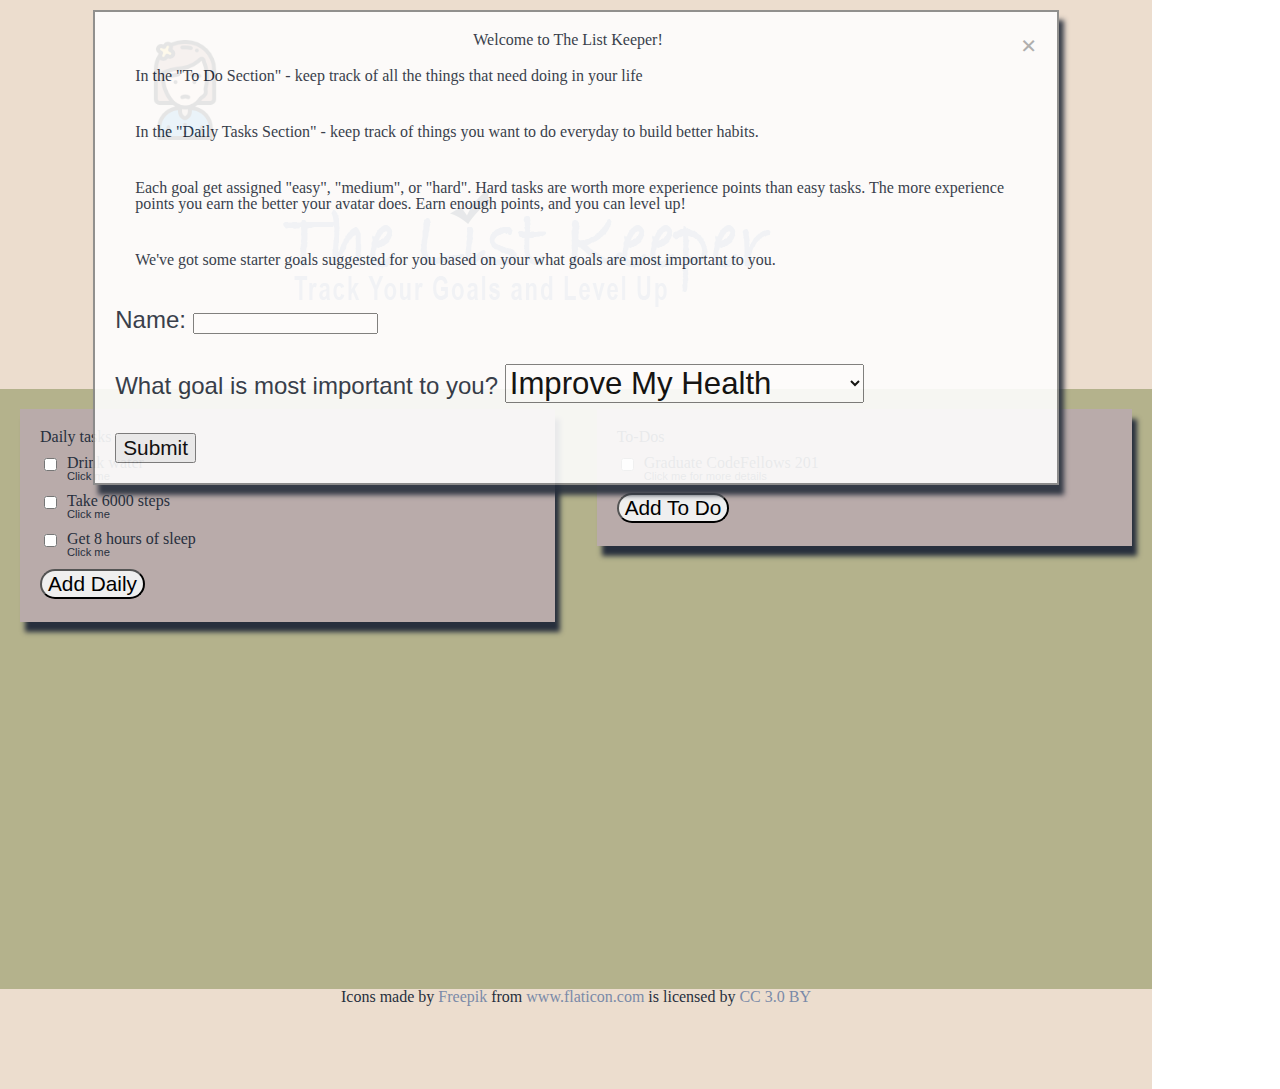
<file: index.html>
<!DOCTYPE html>
<html>
<head>
    <title>The List Keeper</title>
    <link rel="stylesheet" type="text/css" media="screen" href="css/fireworks.css"/>
    <link rel="stylesheet" type="text/css" media="screen" href="css/style.css"/>
    <link rel="stylesheet" type="text/css" media="screen" href="css/reset.css"/>
    <link href="https://fonts.googleapis.com/css?family=Nothing+You+Could+Do" rel="stylesheet">
</head>

<body>
    <header>
        <div id="fireSentence" class="junk">
            <!-- <button id="fireworksOnOff">Go You!</button> -->
        </div>
        <div id="avatarLogo">
            <div id="totalAvatar"> 
                <a href ="character.html">
                    <div id="avatar">
                        <img id = 'slideimg0' class = "forceShow" src="img/sick-girl.png" alt="">
                        <img id = 'slideimg1' class = "forceHide" src="img/farmer.png" alt="" >
                    </div>
                </a>
            </div>
        
            <div id="logo">
                <img src="img/logo.png" />
            </div>
        </div>
        <div id="quote" class="clear">
        </div>
    </header>

<main>
    <div id="dailies" class="clear" class="goalsList">
        <form class="add">
            <fieldset id="dailyFeildset">
                <legend id="dailyLegend"> Daily tasks </legend>
    
                <label for="taskDaily">
                    <input id="addDaily" type="submit" value="Add Daily">
                </label>
            </fieldset>
        </form>

        <!-- The Daily Modal -->
        <div id="dailyModal" class="modal">

        <!-- Modal content -->
        <div class="modal-content">
            <span class="close">&times;</span>
            <p id="dailyWarning">Test message</p>
            <form id="dailyForm">
                <fieldset>
                    <label> Task Name:
                        <input type="text" name="taskname">
                    </label>
                    <label>Difficulity
                        <select name="difficulity">
                            <option value="easy">easy</option>
                            <option value="medium">medium</option>
                            <option value="hard">hard</option>
                        </select>
                    </label>
                    <input id="dailyButton" type="submit" value="Submit">
                </fieldset>
            </form>
        </div>
  
    </div>
    <!-- The Daily Detail Modal -->
    <div id="dailyDetailModal" class="modal">

        <!-- Detail Modal content -->
        <div class="modal-content">
            <span class="close">&times;</span>
            <form id="dailyDetails">
                <fieldset>
                    <label> Task Name:
                        <input id = "dailyDetailTaskName" type="text" name="taskname" placeholder="task name">
                    </label>
                    <label>Difficulity
                        <select id="dailyDetailTaskDifficulty" name="difficulity" selected="">
                            <option value="easy">easy</option>
                            <option value="medium">medium</option>
                            <option value="hard">hard</option>
                        </select>
                    </label>
                    <input id="dailyDetailsButton" type="submit" value="Submit Changes">
                    <input id="dailyDeleteButton" type="reset" value="Delete This Task">
                </fieldset>
            </form>
        </div>
  
    </div>

    </div>
    <div id="todos" class="goalsList">

        <form id="longTerm" class="add">
            <fieldset>
                <legend id="todoLegend">To-Dos</legend>
    
                <label for="taskLong">
                    <input id="addTodo" type="submit" value="Add To Do">
                </label>
            </fieldset>
        </form>

        <!-- The ToDo Modal -->
        <div id="todoModal" class="modal">

                <!-- Modal content -->
                <div class="modal-content">
                    <span class="close">&times;</span>
                    <p id="todoWarning">Test message</p>
                    <form id="todoForm">
                        <fieldset>
                            <label> Task Name:
                                <input type="text" name="taskname">
                            </label>
                            <label> Description:
                                <input type="text" name="taskdescription">
                            </label>
                            <label> Due Date:
                                <input type="date" name="dueDate">
                            </label>
                            <label>Difficulity
                                <select name="difficulity">
                                    <option value="easy">easy</option>
                                    <option value="medium">medium</option>
                                    <option value="hard">hard</option>
                                </select>
                            </label>
                            <input id="todoButton" type="submit" value="Submit">
                        </fieldset>
                    </form>
                </div>
    
        </div>
    </div>
    <div id="intakeModal">
        <!-- Intake Modal content -->
        <div class="modal-content">
            <span class="close">&times;</span>
            <div>
                <h3>Welcome to The List Keeper!</h3>
                <p>In the "To Do Section" - keep track of all the things that need doing in your life</p>
                <p>In the "Daily Tasks Section" - keep track of things you want to do everyday to build better habits.</p>
                <p>Each goal get assigned "easy", "medium", or "hard". Hard tasks are worth more experience points than easy tasks. The more experience points you earn the better your avatar does. Earn enough points, and you can level up! </p>
                <p>We've got some starter goals suggested for you based on your what goals are most important to you.</p>          
            </div>
            <form id="intakeForm">
                <fieldset>
                    <label> Name:
                        <input id="formName" type="text" name="userName">
                    </label>
                    <label>What goal is most important to you?
                        <select name="starterGoals">
                            <option value="health">Improve My Health</option>
                            <option value="balance">More Balance In My Life</option>
                        </select>
                    </label>
                    <input id="intakeButton" type="submit" value="Submit">
                </fieldset>
            </form>
        </div>
        
    </div>

    <!-- The Todo Detail Modal -->
    <div id="todoDetailModal" class="modal">

        <!-- Detail Modal content -->
        <div class="modal-content">
            <span class="close">&times;</span>
            <form id="todoDetails">
                <fieldset>
                    <label> Task Name:
                        <input id="todoDetailTaskName" type="text" name="taskname">
                    </label>
                    <label> Description:
                        <input id="todoDetailTaskDesc" type="text" name="taskdescription">
                    </label>
                    <label> Due Date:
                        <input id="todoDetailDueDate" type="date" name="dueDate">
                    </label>
                    <label>Difficulity
                        <select id="todoDetailTaskDifficulty" name="difficulity">
                            <option value="easy">easy</option>
                            <option value="medium">medium</option>
                            <option value="hard">hard</option>
                        </select>
                    </label>
                    <input id="todoDetailButton" type="submit" value="Submit changes">
                    <input id="todoDeleteButton" type="reset" value="Delete This Task">
                </fieldset>
            </form>
        </div>
  
    </div>
</main>
<div class="clear">
    <footer>  
        <p>Icons made by <a href="http://www.freepik.com" title="Freepik">Freepik</a> from <a href="https://www.flaticon.com/" title="Flaticon">www.flaticon.com</a> is licensed by <a href="http://creativecommons.org/licenses/by/3.0/" title="Creative Commons BY 3.0" target="_blank">CC 3.0 BY</a></p>
    </footer>
    <script src="js/app.js"></script>
    <script src="js/quote.js"></script>
    <script src="js/style.js"></script>
    <script src="js/intake.js"></script>
    <script src="js/avatar.js"></script>
</div>

</body>

</html>
</file>
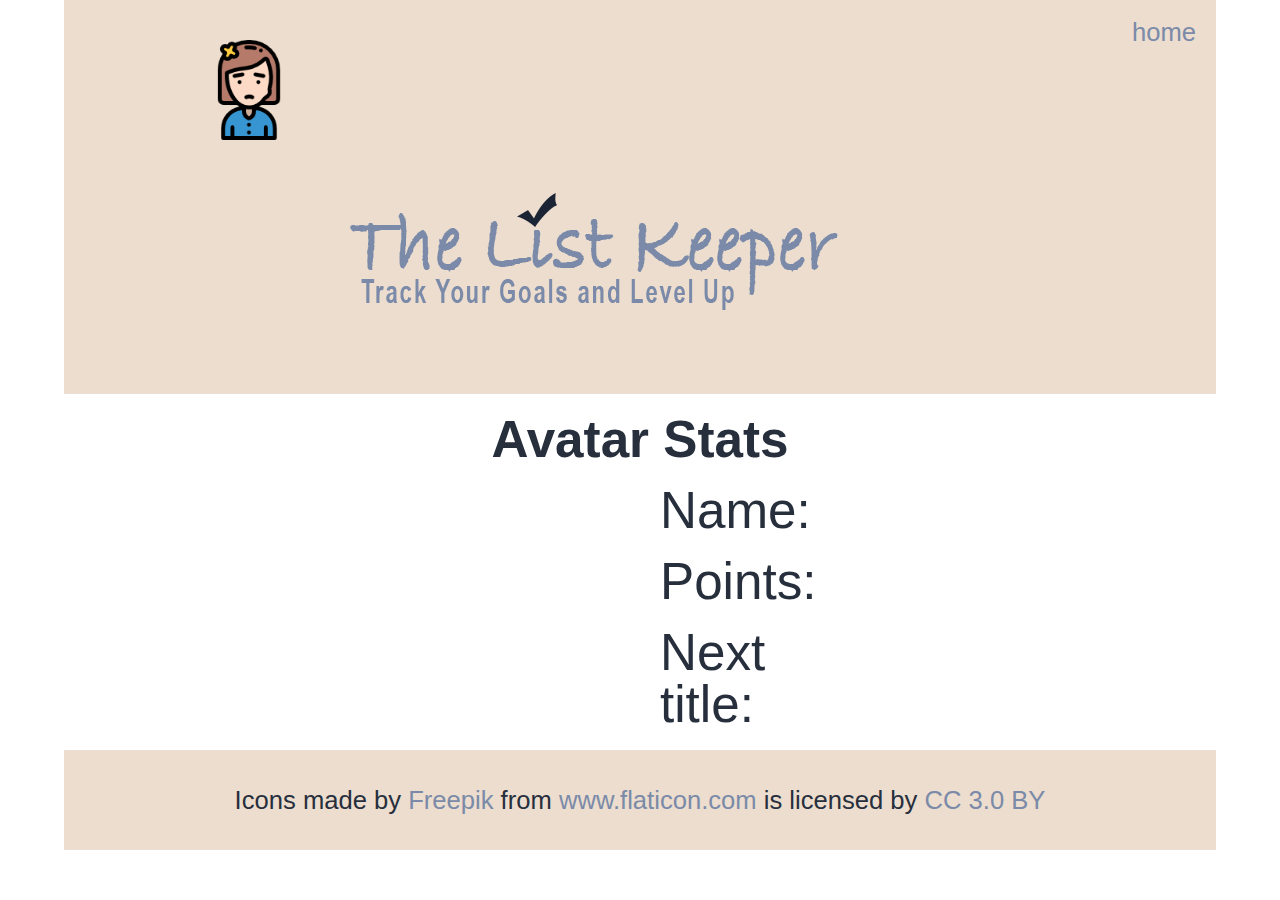
<file: character.html>
<!DOCTYPE html>
<html>
<head>
    <title>The List Keeper</title>
    <link rel="stylesheet" type="text/css" media="screen" href="css/reset.css"/>
    <link rel="stylesheet" type="text/css" media="screen" href="css/style.css"/>
    <link href="https://fonts.googleapis.com/css?family=Nothing+You+Could+Do" rel="stylesheet">
</head>
    
<body>
    <header>
        <nav>
            <ul>
                <li><a href="index.html">home</a></li>
            </ul>
        </nav>
        <div id="avatarLogo">
            <div id="totalAvatar"> 
                <a href ="character.html">
                    <div id="avatar">
                        <img id = 'slideimg0' class = "slide showMe" src="img/sick-girl.png" alt="">
                        <img id = 'slideimg1' class = "slide" src="img/farmer.png" alt="" >
                    </div>
                </a>
            </div>
            
            <div id="logo">
                <img src="img/logo.png" />
            </div>
        </div>
        <div id="quote" class="clear">
        </div>
    </header>

    <section>
        <h3>Avatar Stats</h3>
        <div id="bigCharacter">
    
        </div>
        <table id="characterMarkUp">
            <tr>
                <th>Name:</th>
                <td id="characterName"></td>
            </tr>
            <tr>
                <th>Points:</th>
                <td id="characterPoints"></td>
            </tr>
            <tr>
                <th>Next title:</th>
                <td id="characterNext"></td>
            </tr>
        </table>

    </section>
    <div class="clear">
        <footer>  
            <div>Icons made by <a href="http://www.freepik.com" title="Freepik">Freepik</a> from <a href="https://www.flaticon.com/" title="Flaticon">www.flaticon.com</a> is licensed by <a href="http://creativecommons.org/licenses/by/3.0/" title="Creative Commons BY 3.0" target="_blank">CC 3.0 BY</a>
            </div>
        </footer>
        <script src="js/app.js"></script>
        <script src="js/quote.js"></script>
        <script src="js/style.js"></script>
        <script src="js/avatar.js"></script>
    </div>
</body>
</html>
</file>
<file: css/fireworks.css>
/* Credit given to Eddie Lin from Taipei, Taiwan
http://jsfiddle.net/7m3bL/602/ */

body {
    margin: 0;
    padding: 0;
    background: transparent;
  }
  
  .fire {
    position: absolute;
    width: 10px;
    height: 10px;
    border-radius: 50%;
    box-shadow: -120px -218.66667px blue, 248px -16.66667px #00ff84, 190px 16.33333px #002bff, -113px -308.66667px #ff009d, -109px -287.66667px #ffb300, -50px -313.66667px #ff006e, 226px -31.66667px #ff4000, 180px -351.66667px #ff00d0, -12px -338.66667px #00f6ff, 220px -388.66667px #99ff00, -69px -27.66667px #ff0400, -111px -339.66667px #6200ff, 155px -237.66667px #00ddff, -152px -380.66667px #00ffd0, -50px -37.66667px #00ffdd, -95px -175.66667px #a6ff00, -88px 10.33333px #0d00ff, 112px -309.66667px #005eff, 69px -415.66667px #ff00a6, 168px -100.66667px #ff004c, -244px 24.33333px #ff6600, 97px -325.66667px #ff0066, -211px -182.66667px #00ffa2, 236px -126.66667px #b700ff, 140px -196.66667px #9000ff, 125px -175.66667px #00bbff, 118px -381.66667px #ff002f, 144px -111.66667px #ffae00, 36px -78.66667px #f600ff, -63px -196.66667px #c800ff, -218px -227.66667px #d4ff00, -134px -377.66667px #ea00ff, -36px -412.66667px #ff00d4, 209px -106.66667px #00fff2, 91px -278.66667px #000dff, -22px -191.66667px #9dff00, 139px -392.66667px #a6ff00, 56px -2.66667px #0099ff, -156px -276.66667px #ea00ff, -163px -233.66667px #00fffb, -238px -346.66667px #00ff73, 62px -363.66667px #0088ff, 244px -170.66667px #0062ff, 224px -142.66667px #b300ff, 141px -208.66667px #9000ff, 211px -285.66667px #ff6600, 181px -128.66667px #1e00ff, 90px -123.66667px #c800ff, 189px 70.33333px #00ffc8, -18px -383.66667px #00ff33, 100px -6.66667px #ff008c;
    -moz-animation: 1s bang ease-out infinite backwards, 1s gravity ease-in infinite backwards, 5s position linear infinite backwards;
    -webkit-animation: 2s bang ease-out infinite backwards, 2s gravity ease-in infinite backwards, 10s position linear infinite backwards;
    -o-animation: 1s bang ease-out infinite backwards, 1s gravity ease-in infinite backwards, 5s position linear infinite backwards;
    -ms-animation: 1s bang ease-out infinite backwards, 1s gravity ease-in infinite backwards, 5s position linear infinite backwards;
    animation: 1s bang ease-out infinite backwards, 1s gravity ease-in infinite backwards, 5s position linear infinite backwards; }
  
  @-webkit-keyframes bang {
    from {
      box-shadow: 0 0 white, 0 0 white, 0 0 white, 0 0 white, 0 0 white, 0 0 white, 0 0 white, 0 0 white, 0 0 white, 0 0 white, 0 0 white, 0 0 white, 0 0 white, 0 0 white, 0 0 white, 0 0 white, 0 0 white, 0 0 white, 0 0 white, 0 0 white, 0 0 white, 0 0 white, 0 0 white, 0 0 white, 0 0 white, 0 0 white, 0 0 white, 0 0 white, 0 0 white, 0 0 white, 0 0 white, 0 0 white, 0 0 white, 0 0 white, 0 0 white, 0 0 white, 0 0 white, 0 0 white, 0 0 white, 0 0 white, 0 0 white, 0 0 white, 0 0 white, 0 0 white, 0 0 white, 0 0 white, 0 0 white, 0 0 white, 0 0 white, 0 0 white, 0 0 white; } }
  @-moz-keyframes bang {
    from {
      box-shadow: 0 0 white, 0 0 white, 0 0 white, 0 0 white, 0 0 white, 0 0 white, 0 0 white, 0 0 white, 0 0 white, 0 0 white, 0 0 white, 0 0 white, 0 0 white, 0 0 white, 0 0 white, 0 0 white, 0 0 white, 0 0 white, 0 0 white, 0 0 white, 0 0 white, 0 0 white, 0 0 white, 0 0 white, 0 0 white, 0 0 white, 0 0 white, 0 0 white, 0 0 white, 0 0 white, 0 0 white, 0 0 white, 0 0 white, 0 0 white, 0 0 white, 0 0 white, 0 0 white, 0 0 white, 0 0 white, 0 0 white, 0 0 white, 0 0 white, 0 0 white, 0 0 white, 0 0 white, 0 0 white, 0 0 white, 0 0 white, 0 0 white, 0 0 white, 0 0 white; } }
  @-o-keyframes bang {
    from {
      box-shadow: 0 0 white, 0 0 white, 0 0 white, 0 0 white, 0 0 white, 0 0 white, 0 0 white, 0 0 white, 0 0 white, 0 0 white, 0 0 white, 0 0 white, 0 0 white, 0 0 white, 0 0 white, 0 0 white, 0 0 white, 0 0 white, 0 0 white, 0 0 white, 0 0 white, 0 0 white, 0 0 white, 0 0 white, 0 0 white, 0 0 white, 0 0 white, 0 0 white, 0 0 white, 0 0 white, 0 0 white, 0 0 white, 0 0 white, 0 0 white, 0 0 white, 0 0 white, 0 0 white, 0 0 white, 0 0 white, 0 0 white, 0 0 white, 0 0 white, 0 0 white, 0 0 white, 0 0 white, 0 0 white, 0 0 white, 0 0 white, 0 0 white, 0 0 white, 0 0 white; } }
  @-ms-keyframes bang {
    from {
      box-shadow: 0 0 white, 0 0 white, 0 0 white, 0 0 white, 0 0 white, 0 0 white, 0 0 white, 0 0 white, 0 0 white, 0 0 white, 0 0 white, 0 0 white, 0 0 white, 0 0 white, 0 0 white, 0 0 white, 0 0 white, 0 0 white, 0 0 white, 0 0 white, 0 0 white, 0 0 white, 0 0 white, 0 0 white, 0 0 white, 0 0 white, 0 0 white, 0 0 white, 0 0 white, 0 0 white, 0 0 white, 0 0 white, 0 0 white, 0 0 white, 0 0 white, 0 0 white, 0 0 white, 0 0 white, 0 0 white, 0 0 white, 0 0 white, 0 0 white, 0 0 white, 0 0 white, 0 0 white, 0 0 white, 0 0 white, 0 0 white, 0 0 white, 0 0 white, 0 0 white; } }
  @keyframes bang {
    from {
      box-shadow: 0 0 white, 0 0 white, 0 0 white, 0 0 white, 0 0 white, 0 0 white, 0 0 white, 0 0 white, 0 0 white, 0 0 white, 0 0 white, 0 0 white, 0 0 white, 0 0 white, 0 0 white, 0 0 white, 0 0 white, 0 0 white, 0 0 white, 0 0 white, 0 0 white, 0 0 white, 0 0 white, 0 0 white, 0 0 white, 0 0 white, 0 0 white, 0 0 white, 0 0 white, 0 0 white, 0 0 white, 0 0 white, 0 0 white, 0 0 white, 0 0 white, 0 0 white, 0 0 white, 0 0 white, 0 0 white, 0 0 white, 0 0 white, 0 0 white, 0 0 white, 0 0 white, 0 0 white, 0 0 white, 0 0 white, 0 0 white, 0 0 white, 0 0 white, 0 0 white; } }
  @-webkit-keyframes gravity {
    to {
      transform: translateY(200px);
      -moz-transform: translateY(200px);
      -webkit-transform: translateY(200px);
      -o-transform: translateY(200px);
      -ms-transform: translateY(200px);
      opacity: 0; } }
  @-moz-keyframes gravity {
    to {
      transform: translateY(200px);
      -moz-transform: translateY(200px);
      -webkit-transform: translateY(200px);
      -o-transform: translateY(200px);
      -ms-transform: translateY(200px);
      opacity: 0; } }
  @-o-keyframes gravity {
    to {
      transform: translateY(200px);
      -moz-transform: translateY(200px);
      -webkit-transform: translateY(200px);
      -o-transform: translateY(200px);
      -ms-transform: translateY(200px);
      opacity: 0; } }
  @-ms-keyframes gravity {
    to {
      transform: translateY(200px);
      -moz-transform: translateY(200px);
      -webkit-transform: translateY(200px);
      -o-transform: translateY(200px);
      -ms-transform: translateY(200px);
      opacity: 0; } }
  @keyframes gravity {
    to {
      transform: translateY(200px);
      -moz-transform: translateY(200px);
      -webkit-transform: translateY(200px);
      -o-transform: translateY(200px);
      -ms-transform: translateY(200px);
      opacity: 0; } }
  @-webkit-keyframes position {
    0%, 19.9% {
      margin-top: 10%;
      margin-left: 40%; }
  
    20%, 39.9% {
      margin-top: 40%;
      margin-left: 30%; }
  
    40%, 59.9% {
      margin-top: 20%;
      margin-left: 70%; }
  
    60%, 79.9% {
      margin-top: 30%;
      margin-left: 20%; }
  
    80%, 99.9% {
      margin-top: 30%;
      margin-left: 80%; } }
  @-moz-keyframes position {
    0%, 19.9% {
      margin-top: 10%;
      margin-left: 40%; }
  
    20%, 39.9% {
      margin-top: 40%;
      margin-left: 30%; }
  
    40%, 59.9% {
      margin-top: 20%;
      margin-left: 70%; }
  
    60%, 79.9% {
      margin-top: 30%;
      margin-left: 20%; }
  
    80%, 99.9% {
      margin-top: 30%;
      margin-left: 80%; } }
  @-o-keyframes position {
    0%, 19.9% {
      margin-top: 10%;
      margin-left: 40%; }
  
    20%, 39.9% {
      margin-top: 40%;
      margin-left: 30%; }
  
    40%, 59.9% {
      margin-top: 20%;
      margin-left: 70%; }
  
    60%, 79.9% {
      margin-top: 30%;
      margin-left: 20%; }
  
    80%, 99.9% {
      margin-top: 30%;
      margin-left: 80%; } }
  @-ms-keyframes position {
    0%, 19.9% {
      margin-top: 10%;
      margin-left: 40%; }
  
    20%, 39.9% {
      margin-top: 40%;
      margin-left: 30%; }
  
    40%, 59.9% {
      margin-top: 20%;
      margin-left: 70%; }
  
    60%, 79.9% {
      margin-top: 30%;
      margin-left: 20%; }
  
    80%, 99.9% {
      margin-top: 30%;
      margin-left: 80%; } }
  @keyframes position {
    0%, 19.9% {
      margin-top: 10%;
      margin-left: 40%; }
  
    20%, 39.9% {
      margin-top: 40%;
      margin-left: 30%; }
  
    40%, 59.9% {
      margin-top: 20%;
      margin-left: 70%; }
  
    60%, 79.9% {
      margin-top: 30%;
      margin-left: 20%; }
  
    80%, 99.9% {
      margin-top: 30%;
      margin-left: 80%; } }
</file>
<file: css/style.css>
body {
    color: #272f3d;
    font-family: Arial, Helvetica, sans-serif;
    font-size: 1.6em;
    margin:auto;
    overflow: auto !important;
    width: 90%;
  }
  
  header {
    background-color: #ecddce;
    color: gray;
  }
  
  header nav {
    float: right;
  }
  
  header nav li {
    padding: 20px;
  }
  
  main {
    background-color: #b4b28c;
    min-height: 600px;
    overflow: hidden;
  }
  
  legend {
    font-size: 1.3em;
    font-family: 'Nothing You Could Do', cursive;
    font-weight: bold;
    padding-bottom: 20px;
    width: 100%;
  }
  
  h3 {
    font-size: 2em;
    font-weight: bold;
    margin: 20px 0;
    text-align: center;
  }
  
  footer {
    background-color: #ecddce;
    height: 100px;
    line-height: 100px;
    text-align: center;
  }
  
  footer p {
    display: inline-block;
  }
  
  canvas{
    background: #ecddce;
    margin: 90%;
  }
  
  a {
    color: #7a8aa8;
    text-decoration: none;
  }
  
  button {
    border: 2px solid black;
    border-radius: 5px;
    font-size: larger;
    width: 100%;
  }
  
  button:hover {
    background-color: #5063a1;
    border: 2px solid black;
    border-radius: 5px;
    color: #ecddce;
  }
  
  a:hover {
    color: #5063a1;
  }
  
  #totalAvatar {
   display: inline-block;
   padding-top: 10px;
  }
  
  #logo {
    display: inline-block;
    padding: 20px;
    text-align: center;
  }
  
  #logo img {
    width: 100%;
  }
  
  input[type=checkbox]:checked + span{
    text-decoration: line-through;
  }
  
  span + p {
    font-size: .7em;
    font-family: Arial, Helvetica, sans-serif;
    padding-left: 20px;
  }
  
  select {
    font-size: 1.3em;
  }
  
  #avatar {
    float: left;
    padding: 0px;
    text-align: center;
  }
  
  #avatar img {
    margin: 10px 0;
    padding: 20px;
    width: 100px;
  }
  
  #avatarLogo {
    width: 80%;
    margin:auto;
  }
  
  #slideimg1 {
    margin-left: -147px !important;
  }
  
  #quote {
    font-size: 1.4em;
    padding-bottom: 30px;
    text-align: center;
  }
  
  #dailies {
    background-color: #b9abaa;
    box-shadow: 5px 10px 5px #272f3d;
    display: inline-block;
    margin-left: 20px;
    margin-top: 20px;
    padding: 20px;
    width: 43%;
  }
  
  #dailies .add label {
    display: inline-block; 
    padding-top: 10px;
    width: 90%;
  }
  
  #dailies .add input {
    border-radius: 15px;
    font-size: 1.3em;
    float:left;
    margin-right: 10px;
  }
  
  #todos {
    background-color: #b9abaa;
    box-shadow: 5px 10px 5px #272f3d; 
    float:right;
    margin-right: 20px;
    margin-top: 20px;
    padding: 20px;
    width: 43%;
  }
  
  #todos .add input {
    border-radius: 15px;
    font-size: 1.3em;
    float:left;
    margin-right: 10px;
  }
  
  #todos .add label {
    display: inline-block; 
    padding-top: 10px;
  }
  
  #bigCharacter {
    display: inline;
  }
  
  #bigCharacter img {
    width: 50%;
  }
  
  #characterMarkUp {
    float: right;
    width: 50%;
  }
  
  #characterMarkUp th {
    font-size: 2em;
    padding-left: 20px;
    padding-bottom: 20px;
    text-align: left;
    width: 40%;
  }
  
  #characterMarkUp td {
    font-size: 1.5em;
    padding-bottom: 20px;
    padding-left: 20px;
  }
  
  #intakeModal {
    display: block;
    position: absolute;
    top: 10px;
    width: 90%;
  }
  
  #intakeModal .modal-content label {
    display: block;
    font-family: Arial, Helvetica, sans-serif;
    font-size: 1.5em;
    padding-bottom: 10px;
    padding-top: 20px;
  }
  
  #intakeButton {
    font-size: 1.3em;
    margin-top: 20px;
  }
  
  #intakeModal p {
    padding: 20px;
  }
  
  #longTerm label {
    width: 100%;
  }
  
  #dailyWarning {
    color: #DD0000;
    display: none;
    font-family: 'Nothing You Could Do', cursive; 
    font-size: 1.2em;
    font-weight: bold;
    padding-bottom: 2px;
    padding-top: 4px;
  }
  
  #todoWarning {
    color: #DD0000;
    display: none;
    font-family: 'Nothing You Could Do', cursive; 
    font-size: 1.2em;
    font-weight: bold;
    padding-bottom: 2px;
    padding-top: 4px;
  }
  
  .clear {
    clear:both;
  }
  
  .modal {
    display: none;
    height: 100%; 
    left: 0;
    overflow: auto; 
    position: fixed; 
    top: 0;
    width: 100%; 
    z-index: 1;
  }
  
  .modal-content {
    background-color: #fefefe;
    border: 2px solid #888;
    box-shadow: 5px 10px 5px #272f3d;
    clear: both;
    margin: auto;
    opacity: .9;
    padding: 20px;
    width: 80%;
  }
  
  .modal-content label {
    display: block;
    font-family: 'Nothing You Could Do', cursive; 
    font-size: 1.2em;
    padding-bottom: 10px;
    padding-top: 20px;
  }
  
  .close {
    color: #aaa;
    float: right;
    font-size: 28px;
    font-weight: bold;
  }
  
  .close:hover,
  .close:focus {
    color: black;
    cursor: pointer;
    text-decoration: none;
  }
  
  .slide {
    border: none; 
    opacity: 0;  
    -webkit-transition: opacity 2s linear;
    -moz-transition: opacity 2s linear;
    -o-transition: opacity 2s linear;
    transition: opacity 2s linear;
  }
  .showMe {
    opacity: 1;
    -webkit-transition: opacity 1s cubic-bezier(0.455, 0.03, 0.515, 0.955);
    -moz-transition: opacity 1s cubic-bezier(0.455, 0.03, 0.515, 0.955);
    -o-transition: opacity 1s cubic-bezier(0.455, 0.03, 0.515, 0.955);
    transition: opacity 1s cubic-bezier(0.455, 0.03, 0.515, 0.955);
  }
  .hideMe {
    opacity: 0;
    -webkit-transition: opacity 1s cubic-bezier(0.455, 0.03, 0.515, 0.955);
    -moz-transition: opacity 1s cubic-bezier(0.455, 0.03, 0.515, 0.955);
    -o-transition: opacity 1s cubic-bezier(0.455, 0.03, 0.515, 0.955);
    transition: opacity 1s cubic-bezier(0.455, 0.03, 0.515, 0.955);
  }
  .forceShow {
    opacity: 1;
  }
  .forceHide {
    opacity: 0;
  }
</file>
